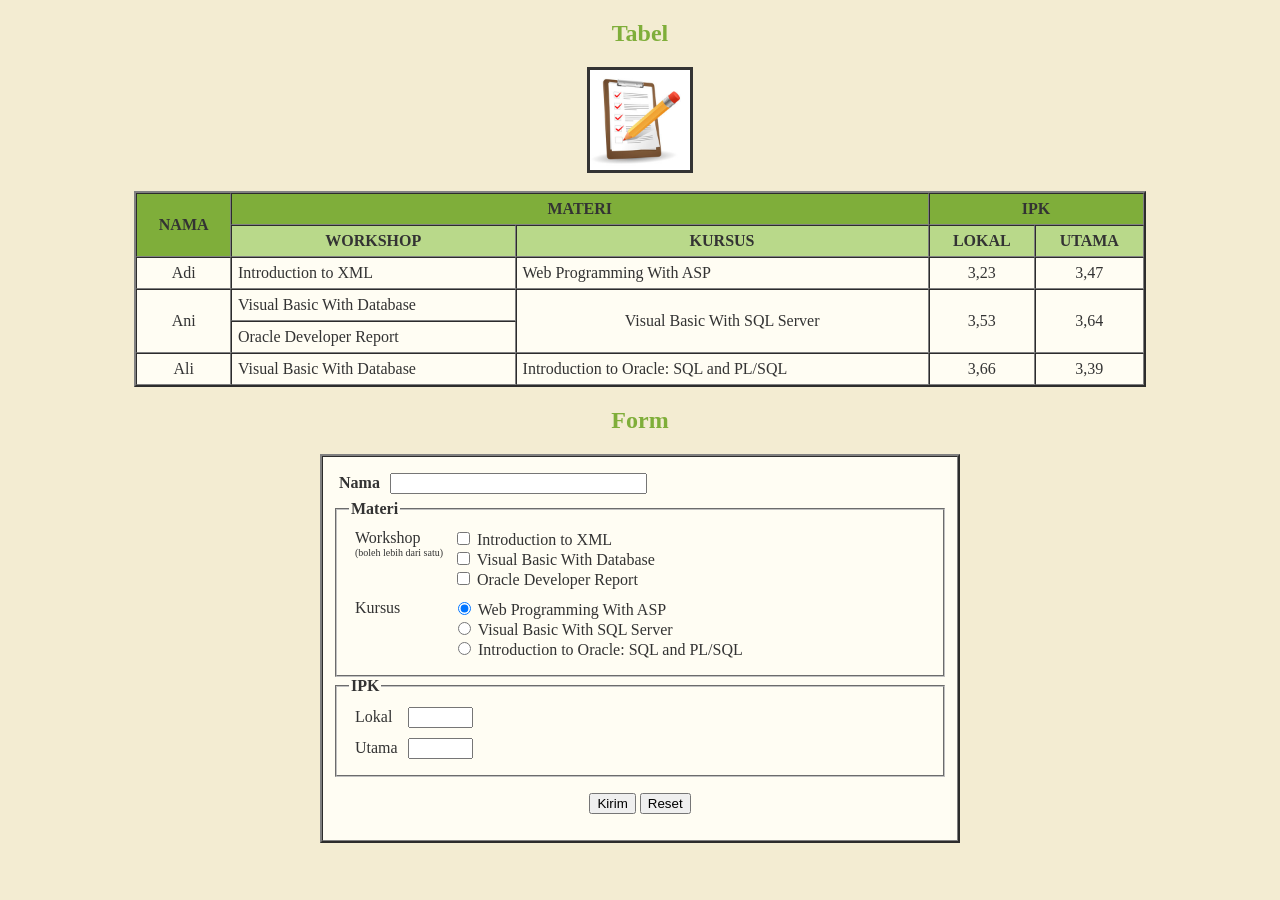
<file: 1-html/index.html>
<!DOCTYPE HTML PUBLIC "-//W3C//DTD HTML 4.01 Transitional//EN" "http://www.w3.org/TR/html4/loose.dtd">
<html lang="id">
<head>
  <meta http-equiv="Content-Type" content="text/html; charset=UTF-8">
  <title>Tugas Ke 1</title>
</head>
<body bgcolor="#f3ecd2" text="#333333">

  <!-- ===================== BAGIAN 1: TABEL ===================== -->
  <h2 align="center"><font color="#7fae3a">Tabel</font></h2>

  <div align="center">
    <img src="../assets/notes.png" alt="Gambar tugas" width="100" height="100" border="3">
  </div>
  
  <br>

  <table border="2" cellpadding="6" cellspacing="0" align="center" bgcolor="#fffdf3" width="80%">
    <tr bgcolor="#7fae3a">
      <th rowspan="2">NAMA</th>
      <th colspan="2">MATERI</th>
      <th colspan="2">IPK</th>
    </tr>
    <tr bgcolor="#b9d98a">
      <th>WORKSHOP</th>
      <th>KURSUS</th>
      <th>LOKAL</th>
      <th>UTAMA</th>
    </tr>
    <tr>
      <td align="center">Adi</td>
      <td>Introduction to XML</td>
      <td>Web Programming With ASP</td>
      <td align="center">3,23</td>
      <td align="center">3,47</td>
    </tr>
    <tr>
      <td align="center" rowspan="2">Ani</td>
      <td>Visual Basic With Database</td>
      <td align="center" rowspan="2">Visual Basic With SQL Server</td>
      <td align="center" rowspan="2">3,53</td>
      <td align="center" rowspan="2">3,64</td>
    </tr>
    <tr>
      <td>Oracle Developer Report</td>
    </tr>
    <tr>
      <td align="center">Ali</td>
      <td>Visual Basic With Database</td>
      <td>Introduction to Oracle: SQL and PL/SQL</td>
      <td align="center">3,66</td>
      <td align="center">3,39</td>
    </tr>
  </table>

  <!-- ===================== BAGIAN 2: FORM ===================== -->
  <h2 align="center"><font color="#7fae3a">Form</font></h2>

  <form action="#" method="post" enctype="multipart/form-data">
    <table border="2" cellpadding="10" cellspacing="0" align="center" bgcolor="#fffdf3" width="640">
      <tr>
      <td>
        <table border="0" cellpadding="4">
          <tr>
            <td><label for="nama"><b>Nama</b></label></td>
            <td><input type="text" id="nama" name="nama" size="30"></td>
          </tr>
        </table>

        <fieldset>
          <legend><b>Materi</b></legend>
          <table border="0" cellpadding="4">
            <tr>
              <td valign="top">Workshop<br><font size="1">(boleh lebih dari satu)</font></td>
              <td>
                <input type="checkbox" id="w1" name="workshop" value="xml">
                <label for="w1">Introduction to XML</label><br>
                <input type="checkbox" id="w2" name="workshop" value="vb-database">
                <label for="w2">Visual Basic With Database</label><br>
                <input type="checkbox" id="w3" name="workshop" value="oracle-report">
                <label for="w3">Oracle Developer Report</label>
              </td>
            </tr>
            <tr>
              <td valign="top">Kursus</td>
              <td>
                <input type="radio" id="k1" name="kursus" value="asp" checked>
                <label for="k1">Web Programming With ASP</label><br>
                <input type="radio" id="k2" name="kursus" value="vb-sql">
                <label for="k2">Visual Basic With SQL Server</label><br>
                <input type="radio" id="k3" name="kursus" value="oracle-sql">
                <label for="k3">Introduction to Oracle: SQL and PL/SQL</label>
              </td>
            </tr>
          </table>
        </fieldset>

        <fieldset>
          <legend><b>IPK</b></legend>
          <table border="0" cellpadding="4">
            <tr>
              <td><label for="lokal">Lokal</label></td>
              <td><input type="text" id="lokal" name="ipk_lokal" size="6" maxlength="4"></td>
            </tr>
            <tr>
              <td><label for="utama">Utama</label></td>
              <td><input type="text" id="utama" name="ipk_utama" size="6" maxlength="4"></td>
            </tr>
          </table>
        </fieldset>

        <p align="center">
          <input type="submit" value="Kirim">
          <input type="reset" value="Reset">
        </p>

    </td>
    </tr>
    </table>
  </form>

</body>
</html>
</file>
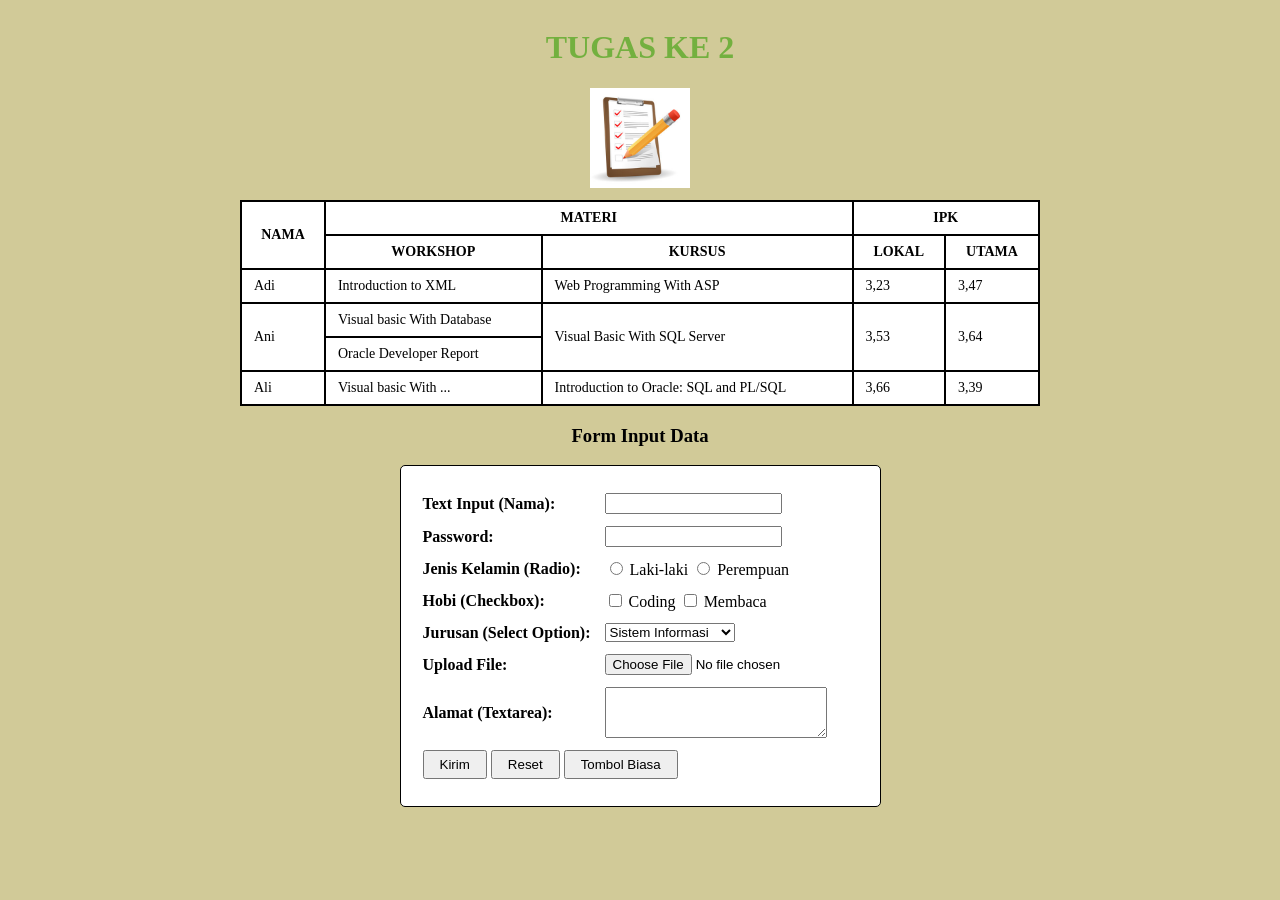
<file: 2-html-css/index.html>
<html>
<head>
<meta http-equiv="Content-Type" content="text/html; charset=UTF-8">
<title>TUGAS Ke 2 - With CSS</title>
<link rel="stylesheet" type="text/css" href="../2-html-css/style.css">
</head>
<body>
<h1>TUGAS KE 2</h1>
<img src="../assets/notes.png" alt="Gambar Contoh">

<table class="data">
<thead>
<tr><th rowspan="2">NAMA</th><th colspan="2">MATERI</th><th colspan="2">IPK</th></tr>
<tr><th>WORKSHOP</th><th>KURSUS</th><th>LOKAL</th><th>UTAMA</th></tr>
</thead>
<tbody>
<tr><td>Adi</td><td>Introduction to XML</td><td>Web Programming With ASP</td><td>3,23</td><td>3,47</td></tr>
<tr><td rowspan="2">Ani</td><td>Visual basic With Database</td><td rowspan="2">Visual Basic With SQL Server</td><td rowspan="2">3,53</td><td rowspan="2">3,64</td></tr>
<tr><td>Oracle Developer Report</td></tr>
<tr><td>Ali</td><td>Visual basic With ...</td><td>Introduction to Oracle: SQL and PL/SQL</td><td>3,66</td><td>3,39</td></tr>
</tbody>
</table>

<h3>Form Input Data</h3>
<form action="#" method="post">
<table class="form">
<tr><td>Text Input (Nama):</td><td><input type="text" name="nama"></td></tr>
<tr><td>Password:</td><td><input type="password" name="password"></td></tr>
<tr><td>Jenis Kelamin (Radio):</td><td><input type="radio" name="jk" value="L"> Laki-laki <input type="radio" name="jk" value="P"> Perempuan</td></tr>
<tr><td>Hobi (Checkbox):</td><td><input type="checkbox" name="hobi" value="Coding"> Coding <input type="checkbox" name="hobi" value="Reading"> Membaca</td></tr>
<tr><td>Jurusan (Select Option):</td><td><select name="jurusan"><option value="Sistem Informasi">Sistem Informasi</option><option value="Teknik Informatika">Teknik Informatika</option></select></td></tr>
<tr><td>Upload File:</td><td><input type="file" name="berkas"></td></tr>
<tr><td>Alamat (Textarea):</td><td><textarea name="alamat" rows="3" cols="25"></textarea></td></tr>
<tr><td colspan="2"><input type="hidden" name="user_id" value="12345"><input type="submit" value="Kirim"> <input type="reset" value="Reset"> <input type="button" value="Tombol Biasa"></td></tr>
</table>
</form>
</body>
</html>
</file>
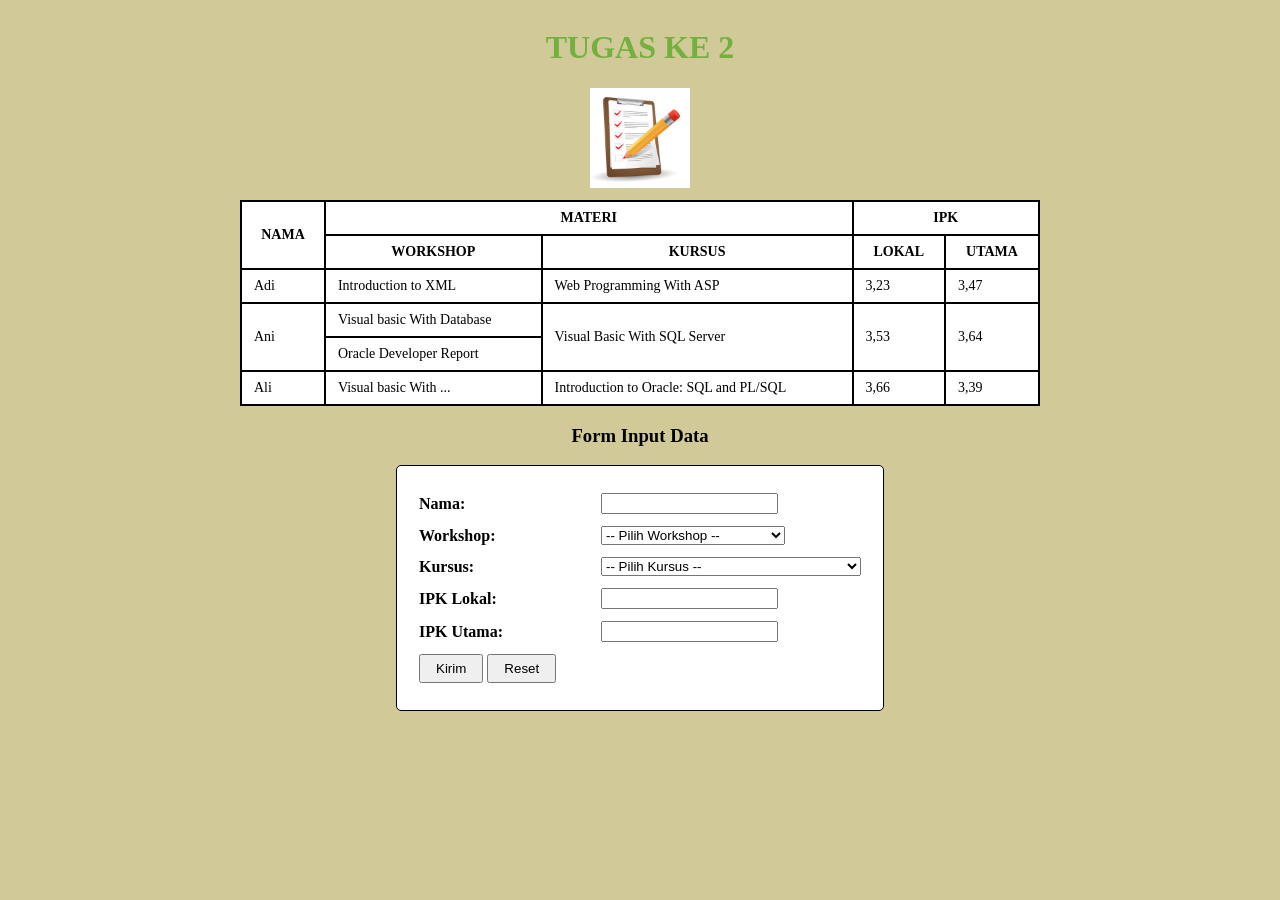
<file: 3-html-css-js/index.html>
<html>
<head>
<meta http-equiv="Content-Type" content="text/html; charset=UTF-8">
<title>TUGAS Ke 3 - With html, css, js</title>
<link rel="stylesheet" type="text/css" href="../3-html-css-js/style.css">
</head>
<body>
<h1>TUGAS KE 2</h1>
<img src="../assets/notes.png" alt="Gambar Contoh">

<table class="data" id="tabelUtama">
<thead>
<tr><th rowspan="2">NAMA</th><th colspan="2">MATERI</th><th colspan="2">IPK</th></tr>
<tr><th>WORKSHOP</th><th>KURSUS</th><th>LOKAL</th><th>UTAMA</th></tr>
</thead>
<tbody>
<tr><td>Adi</td><td>Introduction to XML</td><td>Web Programming With ASP</td><td>3,23</td><td>3,47</td></tr>
<tr><td rowspan="2">Ani</td><td>Visual basic With Database</td><td rowspan="2">Visual Basic With SQL Server</td><td rowspan="2">3,53</td><td rowspan="2">3,64</td></tr>
<tr><td>Oracle Developer Report</td></tr>
<tr><td>Ali</td><td>Visual basic With ...</td><td>Introduction to Oracle: SQL and PL/SQL</td><td>3,66</td><td>3,39</td></tr>
</tbody>
</table>

<h3>Form Input Data</h3>
<form action="#" method="post" name="formData" onsubmit="return tambahData()">
<table class="form">
<tr><td>Nama:</td><td><input type="text" name="nama" required></td></tr>
<tr>
  <td>Workshop:</td>
  <td>
    <select name="workshop" required>
      <option value="">-- Pilih Workshop --</option>
      <option value="Introduction to XML">Introduction to XML</option>
      <option value="Visual basic With Database">Visual basic With Database</option>
      <option value="Oracle Developer Report">Oracle Developer Report</option>
      <option value="Visual basic With ...">Visual basic With ...</option>
    </select>
  </td>
</tr>
<tr>
  <td>Kursus:</td>
  <td>
    <select name="kursus" required>
      <option value="">-- Pilih Kursus --</option>
      <option value="Web Programming With ASP">Web Programming With ASP</option>
      <option value="Visual Basic With SQL Server">Visual Basic With SQL Server</option>
      <option value="Introduction to Oracle: SQL and PL/SQL">Introduction to Oracle: SQL and PL/SQL</option>
    </select>
  </td>
</tr>
<tr><td>IPK Lokal:</td><td><input type="text" name="ipkLokal" required></td></tr>
<tr><td>IPK Utama:</td><td><input type="text" name="ipkUtama" required></td></tr>
<tr><td colspan="2"><input type="submit" value="Kirim"> <input type="reset" value="Reset"></td></tr>
</table>
</form>

<script src="script.js"></script>
</body>
</html>
</file>
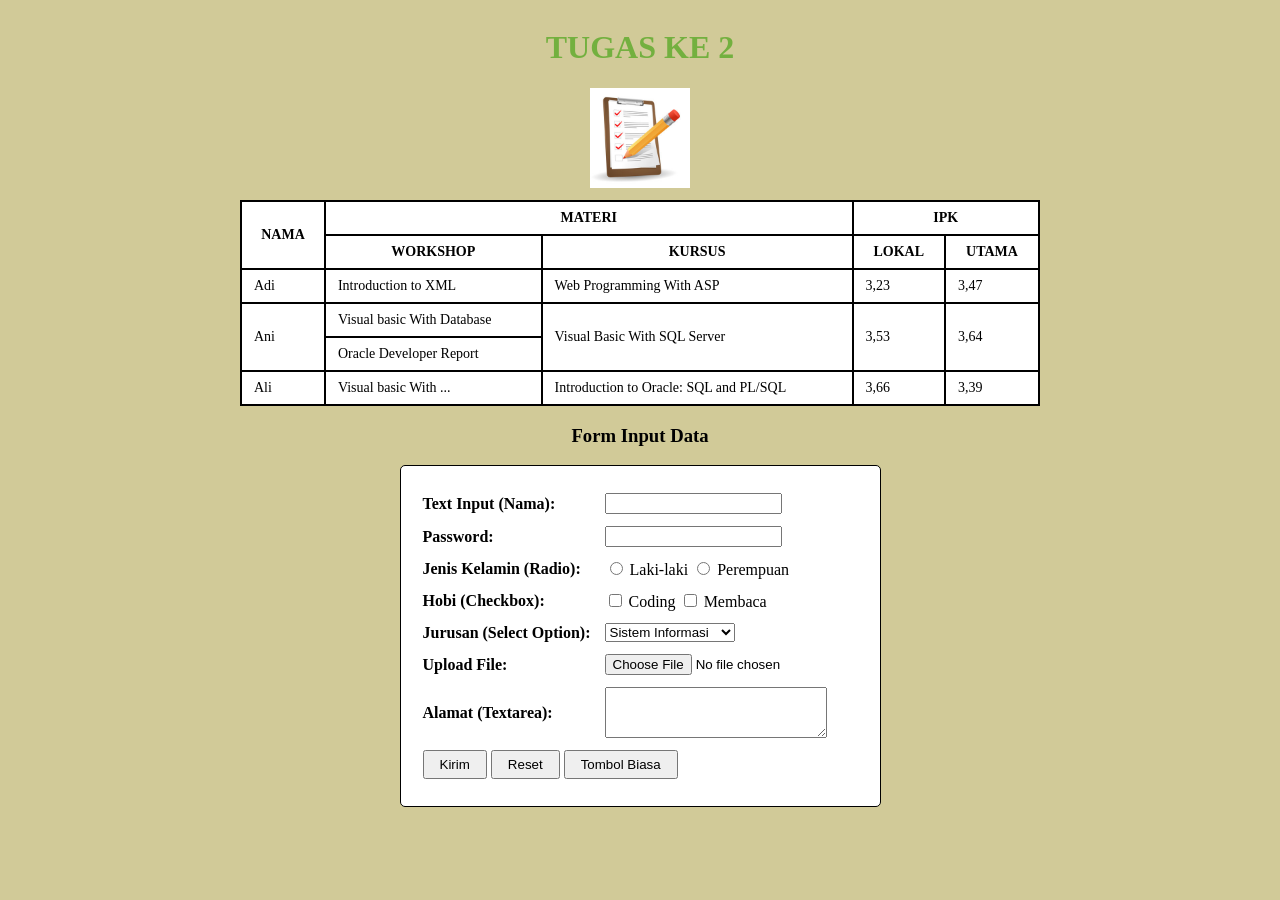
<file: Tugas-2/index.html>
<html>
<head>
<meta http-equiv="Content-Type" content="text/html; charset=UTF-8">
<title>TUGAS Ke 2 - With CSS</title>
<link rel="stylesheet" type="text/css" href="style.css">
</head>
<body>
<h1>TUGAS KE 2</h1>
<img src="../assets/notes.png" alt="Gambar Contoh">

<table class="data">
<thead>
<tr><th rowspan="2">NAMA</th><th colspan="2">MATERI</th><th colspan="2">IPK</th></tr>
<tr><th>WORKSHOP</th><th>KURSUS</th><th>LOKAL</th><th>UTAMA</th></tr>
</thead>
<tbody>
<tr><td>Adi</td><td>Introduction to XML</td><td>Web Programming With ASP</td><td>3,23</td><td>3,47</td></tr>
<tr><td rowspan="2">Ani</td><td>Visual basic With Database</td><td rowspan="2">Visual Basic With SQL Server</td><td rowspan="2">3,53</td><td rowspan="2">3,64</td></tr>
<tr><td>Oracle Developer Report</td></tr>
<tr><td>Ali</td><td>Visual basic With ...</td><td>Introduction to Oracle: SQL and PL/SQL</td><td>3,66</td><td>3,39</td></tr>
</tbody>
</table>

<h3>Form Input Data</h3>
<form action="#" method="post">
<table class="form">
<tr><td>Text Input (Nama):</td><td><input type="text" name="nama"></td></tr>
<tr><td>Password:</td><td><input type="password" name="password"></td></tr>
<tr><td>Jenis Kelamin (Radio):</td><td><input type="radio" name="jk" value="L"> Laki-laki <input type="radio" name="jk" value="P"> Perempuan</td></tr>
<tr><td>Hobi (Checkbox):</td><td><input type="checkbox" name="hobi" value="Coding"> Coding <input type="checkbox" name="hobi" value="Reading"> Membaca</td></tr>
<tr><td>Jurusan (Select Option):</td><td><select name="jurusan"><option value="Sistem Informasi">Sistem Informasi</option><option value="Teknik Informatika">Teknik Informatika</option></select></td></tr>
<tr><td>Upload File:</td><td><input type="file" name="berkas"></td></tr>
<tr><td>Alamat (Textarea):</td><td><textarea name="alamat" rows="3" cols="25"></textarea></td></tr>
<tr><td colspan="2"><input type="hidden" name="user_id" value="12345"><input type="submit" value="Kirim"> <input type="reset" value="Reset"> <input type="button" value="Tombol Biasa"></td></tr>
</table>
</form>
</body>
</html>
</file>
<file: 2-html-css/style.css>
body { background: #d1ca98; color: #000; display: flex; flex-direction: column; align-items: center; }
h1 { color: #73b03f; font-size: 32px; }
img { width: 100px; margin-bottom: 12px; }

table.data { border-collapse: collapse; background: #fff; width: 100%; max-width: 800px; }
table.data th, table.data td { border: 2px solid #000; padding: 8px 12px; font-size: 14px; }

form { background: #fff; padding: 20px; border: 1px solid #000; border-radius: 5px; }
table.form td { padding: 5px 0; }
table.form td:first-child { width: 180px; font-weight: bold; }
table.form input[type=submit], table.form input[type=reset], table.form input[type=button] { padding: 5px 15px; cursor: pointer; }
</file>
<file: 3-html-css-js/style.css>
body { background: #d1ca98; color: #000; display: flex; flex-direction: column; align-items: center; }
h1 { color: #73b03f; font-size: 32px; }
img { width: 100px; margin-bottom: 12px; }

table.data { border-collapse: collapse; background: #fff; width: 100%; max-width: 800px; }
table.data th, table.data td { border: 2px solid #000; padding: 8px 12px; font-size: 14px; }

form { background: #fff; padding: 20px; border: 1px solid #000; border-radius: 5px; }
table.form td { padding: 5px 0; }
table.form td:first-child { width: 180px; font-weight: bold; }
table.form input[type=submit], table.form input[type=reset], table.form input[type=button] { padding: 5px 15px; cursor: pointer; }
</file>
<file: Tugas-2/style.css>
body { background: #d1ca98; color: #000; display: flex; flex-direction: column; align-items: center; }
h1 { color: #73b03f; font-size: 32px; }
img { width: 100px; margin-bottom: 12px; }

table.data { border-collapse: collapse; background: #fff; width: 100%; max-width: 800px; }
table.data th, table.data td { border: 2px solid #000; padding: 8px 12px; font-size: 14px; }

form { background: #fff; padding: 20px; border: 1px solid #000; border-radius: 5px; }
table.form td { padding: 5px 0; }
table.form td:first-child { width: 180px; font-weight: bold; }
table.form input[type=submit], table.form input[type=reset], table.form input[type=button] { padding: 5px 15px; cursor: pointer; }
</file>
